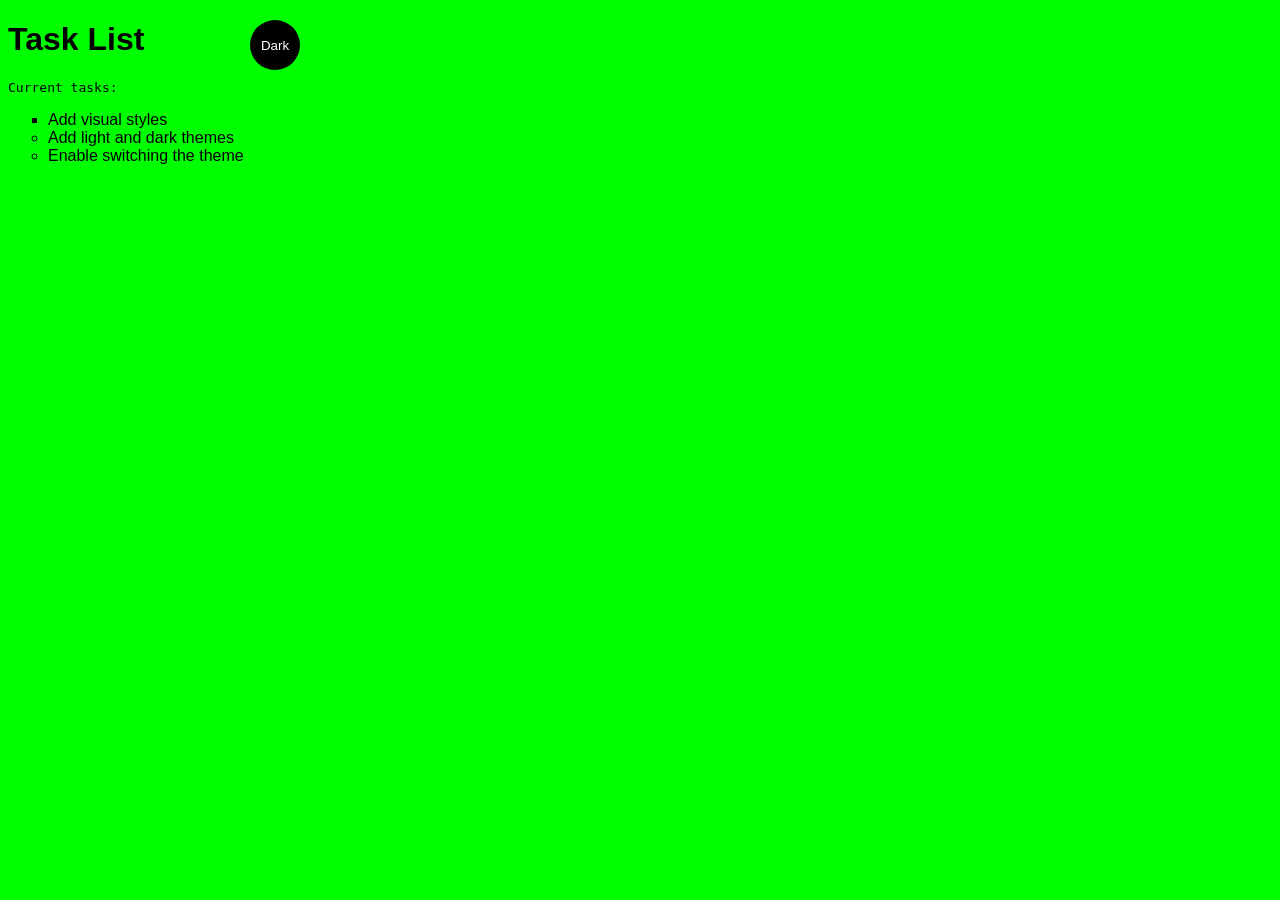
<file: WS_01/index.html>
<!DOCTYPE html>
<html lang="en">
<head>
    <meta charset="UTF-8">
    <meta http-equiv="X-UA-Compatible" content="IE=edge">
    <meta name="viewport" content="width=device-width, initial-scale=1.0">
    <title>simple website</title>
    <link rel="stylesheet" href="main.css">
</head>
<body class="light-theme">
<h1>Task List</h1>
<p id="msg">Current tasks:</p>
<ul>
    <li class="list">Add visual styles</li>
    <li class="lists">Add light and dark themes</li>
    <li>Enable switching the theme</li>
</ul>
<div>
    <button class="btn">Dark</button>
</div>
<script src="app.js"></script>
<noscript>You need to enable JavaScript to view the full site.</noscript>
    </body>
</html>
</file>
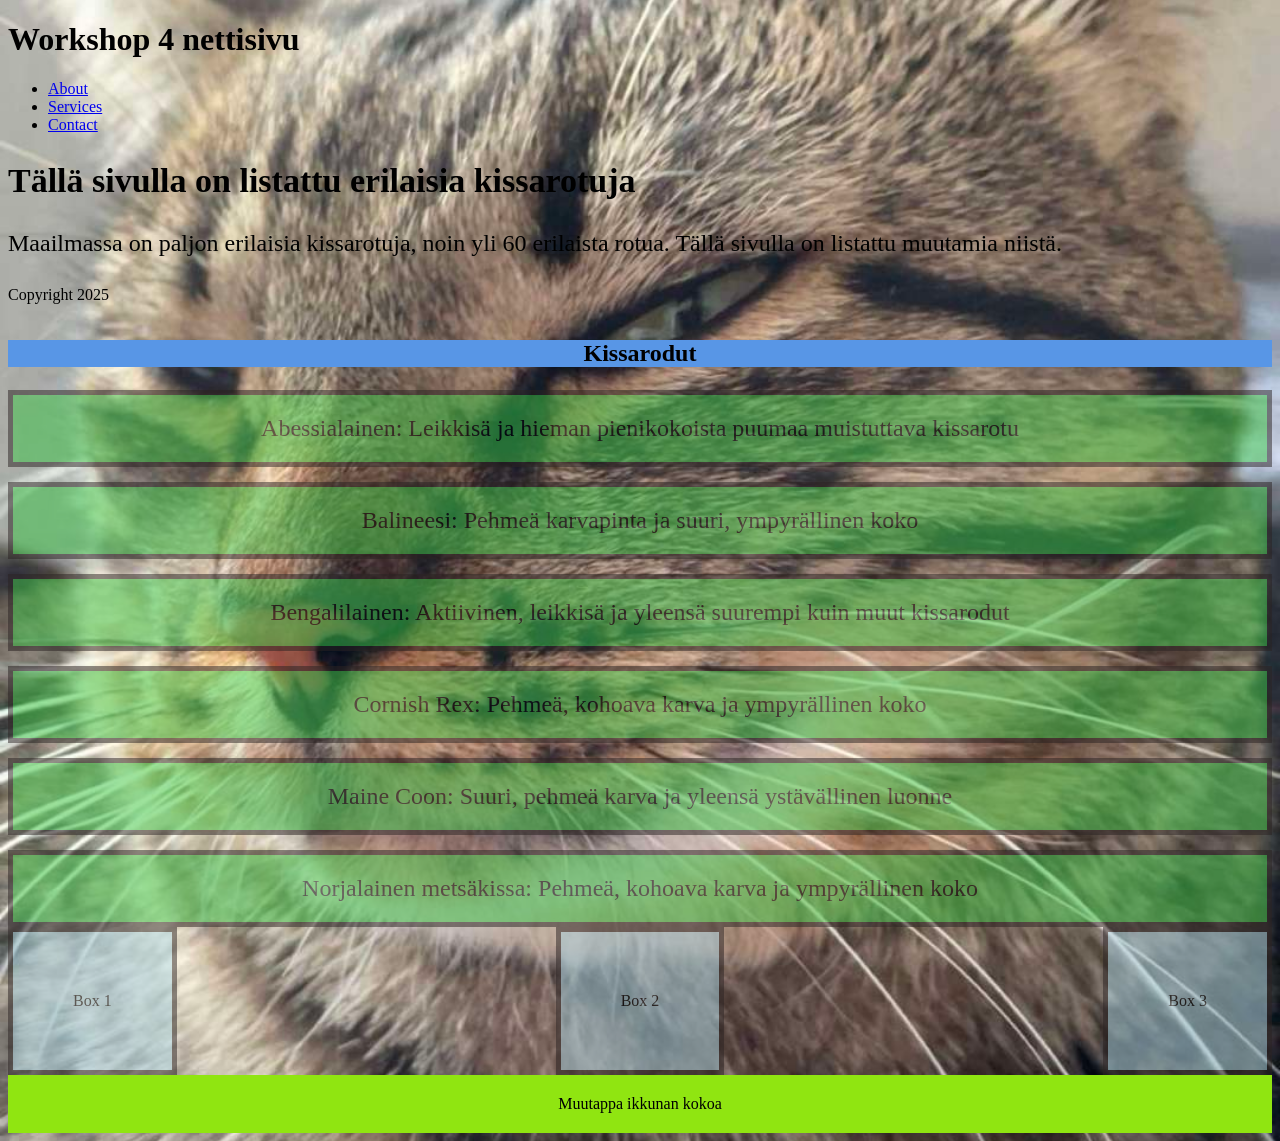
<file: WS_04/Index.html>
<!DOCTYPE html>
<html lang="en">
<head>
    <meta charset="UTF-8">
    <meta name="viewport" content="width=device-width, initial-scale=1.0">
    <title>Document</title>
    <link rel="stylesheet" href="styles.css">
</head>
<body>
    <header>
  <h1>Workshop 4 nettisivu</h1>
  <nav>
    <ul>
      <li><a href="#about">About</a></li>
      <li><a href="#services">Services</a></li>
      <li><a href="#contact">Contact</a></li>
    </ul>
  </nav>
</header>

<main>
  <section id="about">
    <h2 style="font-size: 34px; margin-bottom: 10px;">Tällä sivulla on listattu erilaisia kissarotuja</h2>
    <p style="font-size: 24px; line-height: 1.6;">
      Maailmassa on paljon erilaisia kissarotuja, noin yli 60 erilaista rotua. Tällä sivulla on listattu muutamia niistä.
    </p>
  </section>
</main>

<footer>
  <p>Copyright 2025</p>
</footer>
<div class="grid-container">
    <h2 class="grid-heading">Kissarodut</h2>
  <div class="grid-item">Abessialainen: Leikkisä ja hieman pienikokoista puumaa muistuttava kissarotu</div>
  <div class="grid-item">Balineesi: Pehmeä karvapinta ja suuri, ympyrällinen koko</div>
  <div class="grid-item">Bengalilainen: Aktiivinen, leikkisä ja yleensä suurempi kuin muut kissarodut</div>
  <div class="grid-item">Cornish Rex: Pehmeä, kohoava karva ja ympyrällinen koko</div>
  <div class="grid-item">Maine Coon: Suuri, pehmeä karva ja yleensä ystävällinen luonne</div>
  <div class="grid-item">Norjalainen metsäkissa: Pehmeä, kohoava karva ja ympyrällinen koko</div>
</div>
<div class="flex-container">
  <div class="box">Box 1</div>
  <div class="box">Box 2</div>
  <div class="box">Box 3</div>
</div>
<div class="responsive-box">Muutappa ikkunan kokoa</div>
</body>
</html>
</file>
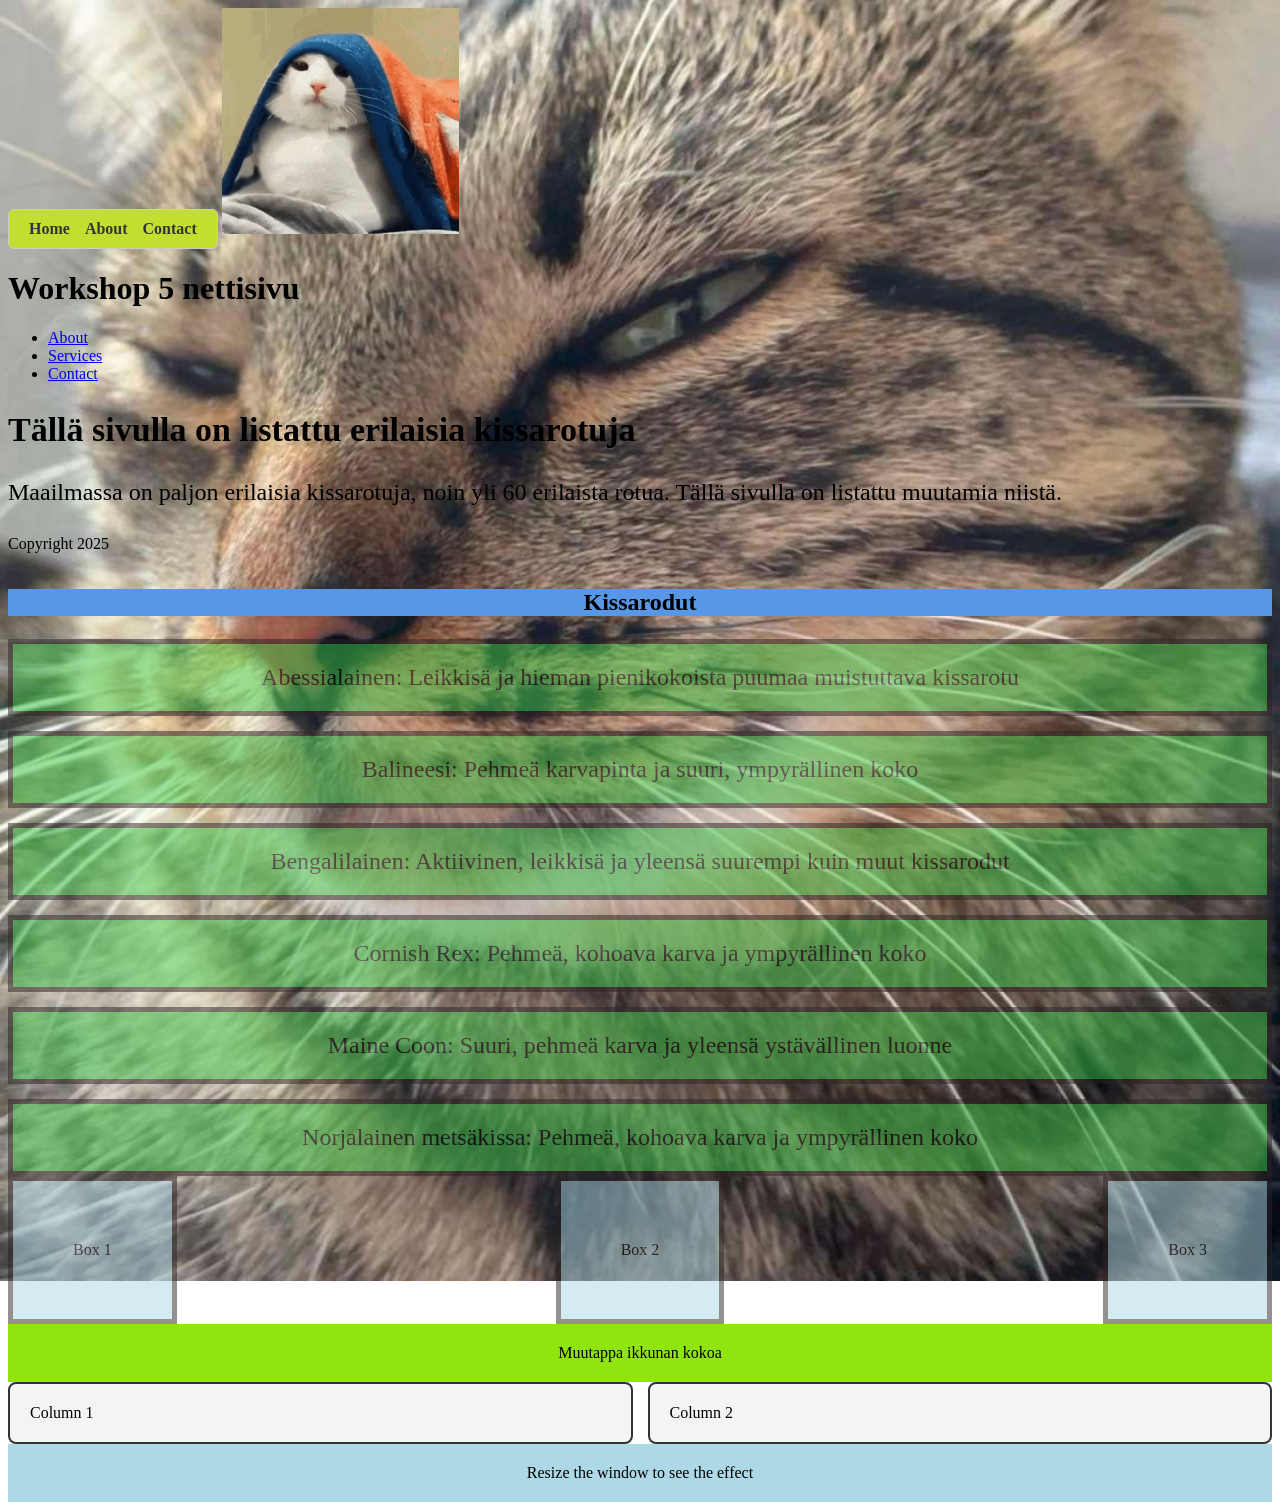
<file: WS_05/Index.html>
<!DOCTYPE html>
<html lang="en">
<head>
    <meta charset="UTF-8">
    <meta name="viewport" content="width=device-width, initial-scale=1.0">
    <title>Document</title>
    <link rel="stylesheet" href="styles.css">
</head>
<body>
  <nav class="responsive-nav">
      <button class="menu-toggle">☰ Menu</button>
      <ul class="nav-list">
        <li><a href="#">Home</a></li>
        <li><a href="#">About</a></li>
        <li><a href="#">Contact</a></li>
      </ul>
    </nav>
  <img src="catblanked.png" alt="Kissa pyyhkeen alla" class="responsive-image">
    <header>
  <h1>Workshop 5 nettisivu</h1>
  <nav>
    <ul>
      <li><a href="#about">About</a></li>
      <li><a href="#services">Services</a></li>
      <li><a href="#contact">Contact</a></li>
    </ul>
  </nav>
</header>

<main>
  <section id="about">
    <h2 style="font-size: 34px; margin-bottom: 10px;">Tällä sivulla on listattu erilaisia kissarotuja</h2>
    <p style="font-size: 24px; line-height: 1.6;">
      Maailmassa on paljon erilaisia kissarotuja, noin yli 60 erilaista rotua. Tällä sivulla on listattu muutamia niistä.
    </p>
  </section>
</main>

<footer>
  <p>Copyright 2025</p>
</footer>
<div class="grid-container">
    <h2 class="grid-heading">Kissarodut</h2>
  <div class="grid-item">Abessialainen: Leikkisä ja hieman pienikokoista puumaa muistuttava kissarotu</div>
  <div class="grid-item">Balineesi: Pehmeä karvapinta ja suuri, ympyrällinen koko</div>
  <div class="grid-item">Bengalilainen: Aktiivinen, leikkisä ja yleensä suurempi kuin muut kissarodut</div>
  <div class="grid-item">Cornish Rex: Pehmeä, kohoava karva ja ympyrällinen koko</div>
  <div class="grid-item">Maine Coon: Suuri, pehmeä karva ja yleensä ystävällinen luonne</div>
  <div class="grid-item">Norjalainen metsäkissa: Pehmeä, kohoava karva ja ympyrällinen koko</div>
</div>
<div class="flex-container">
  <div class="box">Box 1</div>
  <div class="box">Box 2</div>
  <div class="box">Box 3</div>
</div>
<div class="responsive-box">Muutappa ikkunan kokoa</div>
<div class="responsive-container">
      <div class="column">Column 1</div>
      <div class="column">Column 2</div>
    </div>
    <div class="media-query-box">Resize the window to see the effect</div>
    <script>
  document.querySelector('.menu-toggle').addEventListener('click', () => {
    document.querySelector('.nav-list').classList.toggle('active');
  });
</script>
</body>
</html>
</file>
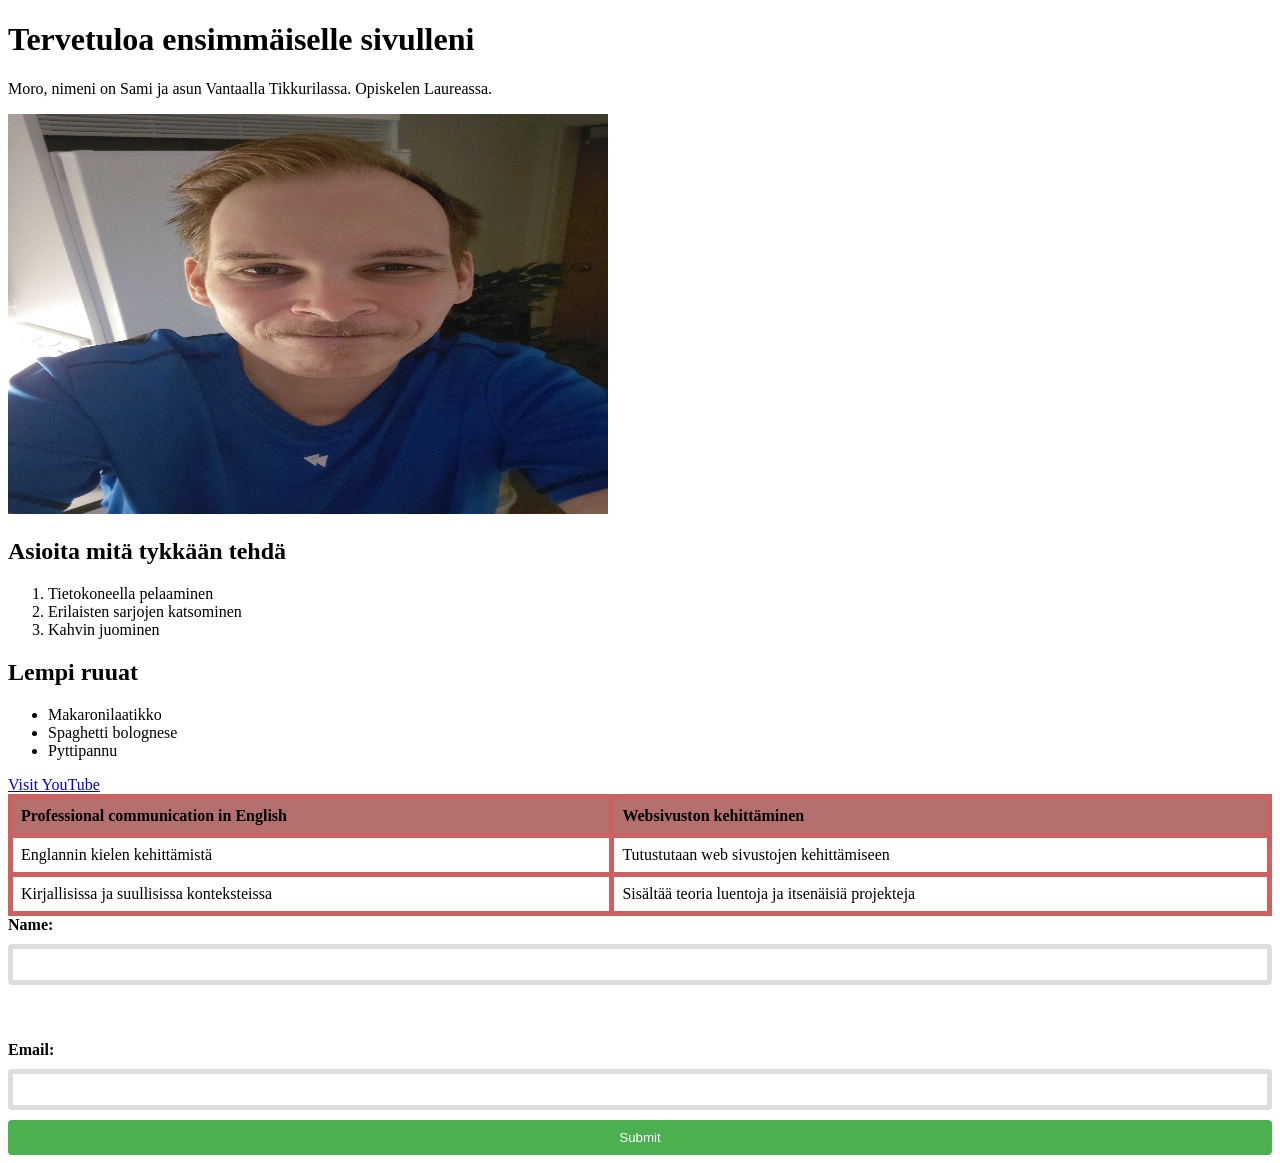
<file: WS_01/workshop01htmlbacis.html>
<!DOCTYPE html>
<html lang="en">
<head>
    <meta charset="UTF-8">
    <meta name="viewport" content="width=device-width, initial-scale=1.0">
    <title>Samin ensimmäinen sivu</title>
    <link rel="stylesheet" href="styles.css">
</head>
<body>
    <h1>Tervetuloa ensimmäiselle sivulleni</h1>
    <p>Moro, nimeni on Sami ja asun Vantaalla Tikkurilassa. Opiskelen Laureassa.</p>
    <img src="Samivaan.jpg" width="600" height="400" alt="Kuva meikäläisestä">
<h2>Asioita mitä tykkään tehdä</h2>
<ol>
    <li>Tietokoneella pelaaminen</li>
    <li>Erilaisten sarjojen katsominen</li>
    <li>Kahvin juominen</li>
</ol>

<h2>Lempi ruuat</h2>
    <ul>
        <li>Makaronilaatikko</li>
        <li>Spaghetti bolognese</li>
        <li>Pyttipannu</li>
    </ul>
<a href="youtube.com" target="_blank">Visit YouTube</a>


<table>
    <tr>
        <th>Professional communication in English</th>
        <th>Websivuston kehittäminen</th>
    </tr>
    <tr>
        <td>Englannin kielen kehittämistä</td>
        <td>Tutustutaan web sivustojen kehittämiseen</td>
    </tr>
    <tr>
        <td>Kirjallisissa ja suullisissa konteksteissa</td>
        <td>Sisältää teoria luentoja ja itsenäisiä projekteja</td>
    </tr>
</table>
<form>
    <label for="name">Name:</label>
    <input type="text" id="name" name="name"><br><br>
    <label for="email">Email:</label>
    <input type="email" id="email" name="email">
<input type="submit" value="Submit">
</form>
    </body>
</html>
</file>
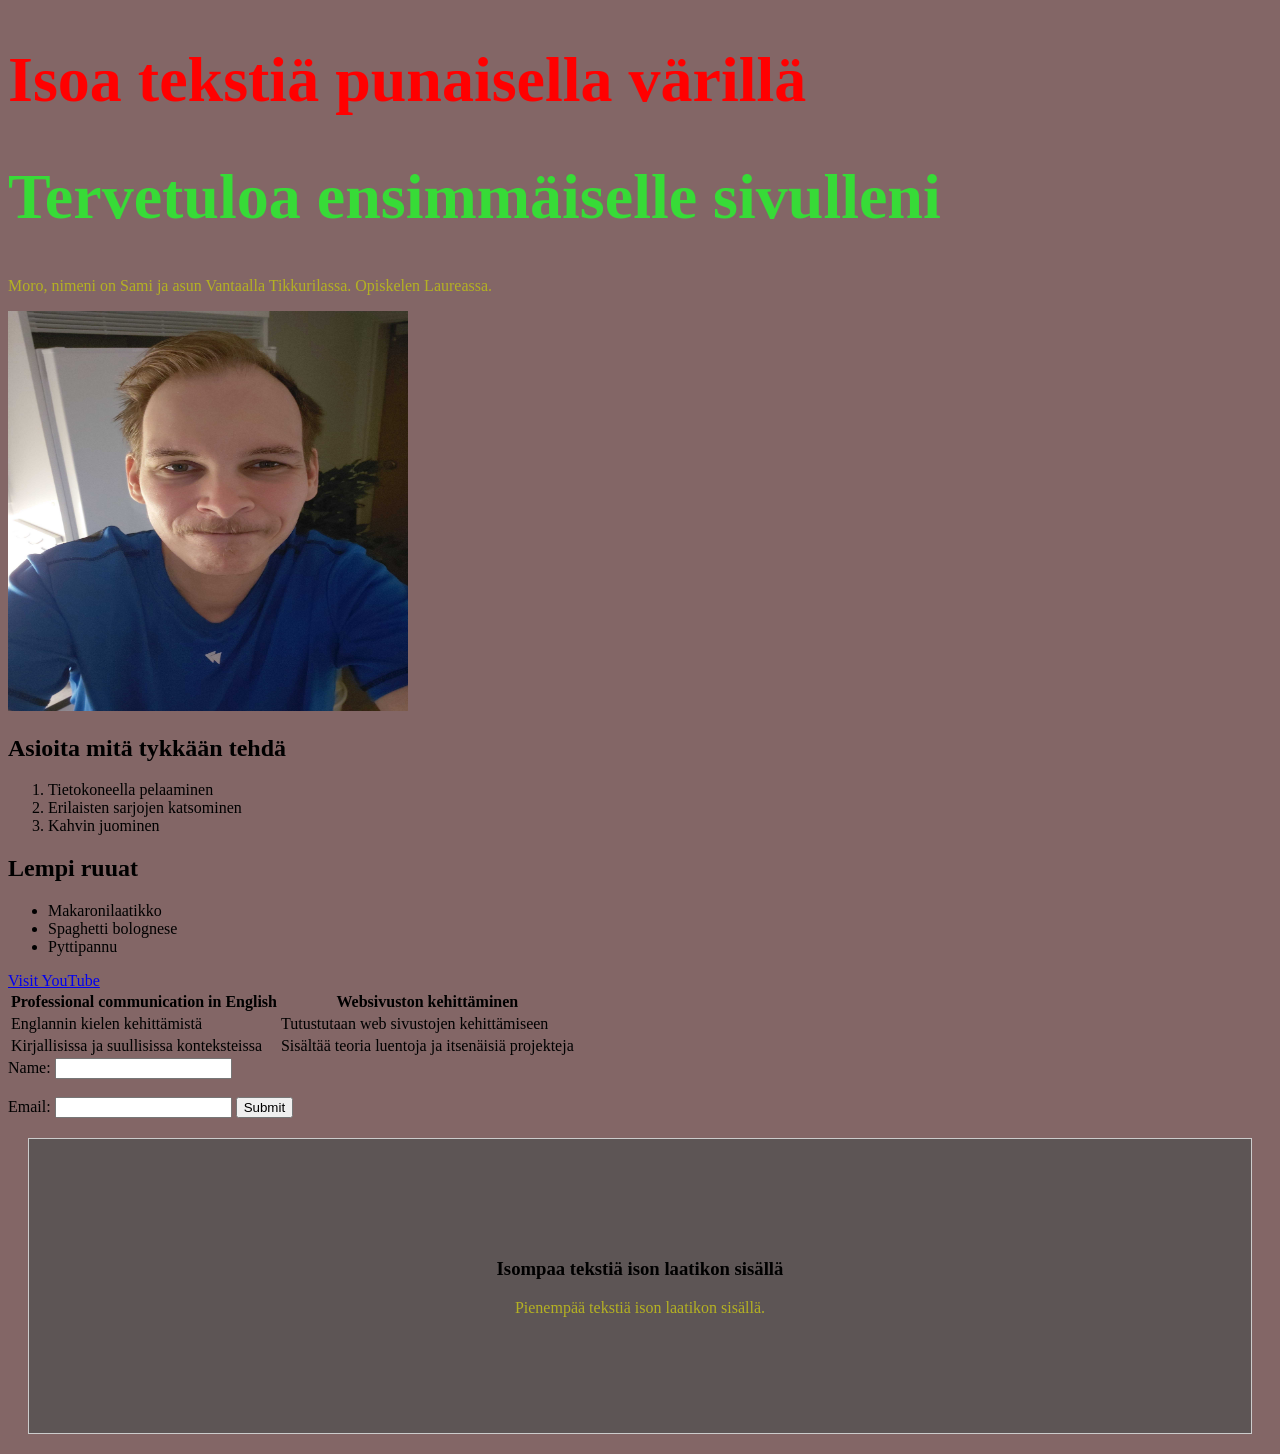
<file: WS_02/workshop01htmlbacis.html>
<!DOCTYPE html>
<html lang="en">
<head>
    <style>
    h1 {
      color: rgb(55, 219, 55);
    }
    </style>
    <meta charset="UTF-8">
    <meta name="viewport" content="width=device-width, initial-scale=1.0">
    <title>Samin ensimmäinen sivu</title>
    <link rel="stylesheet" href="styles.css">
</head>
<body>
    <h1 style="color: red;">Isoa tekstiä punaisella värillä</h1>
    <h1>Tervetuloa ensimmäiselle sivulleni</h1>
    <p>Moro, nimeni on Sami ja asun Vantaalla Tikkurilassa. Opiskelen Laureassa.</p>
    <img src="Samivaan.jpg" width="400" height="400" alt="Kuva meikäläisestä">
    <h2>Asioita mitä tykkään tehdä</h2>
<ol>
    <li>Tietokoneella pelaaminen</li>
    <li>Erilaisten sarjojen katsominen</li>
    <li>Kahvin juominen</li>
</ol>

<h2>Lempi ruuat</h2>
    <ul>
        <li>Makaronilaatikko</li>
        <li>Spaghetti bolognese</li>
        <li>Pyttipannu</li>
    </ul>
<a href="youtube.com" target="_blank">Visit YouTube</a>


<table>
    <tr>
        <th>Professional communication in English</th>
        <th>Websivuston kehittäminen</th>
    </tr>
    <tr>
        <td>Englannin kielen kehittämistä</td>
        <td>Tutustutaan web sivustojen kehittämiseen</td>
    </tr>
    <tr>
        <td>Kirjallisissa ja suullisissa konteksteissa</td>
        <td>Sisältää teoria luentoja ja itsenäisiä projekteja</td>
    </tr>
</table>


<form>
    <label for="name">Name:</label>
    <input type="text" id="name" name="name"><br><br>
    <label for="email">Email:</label>
    <input type="email" id="email" name="email">
<input type="submit" value="Submit">
</form>
<div class="content-box">
  <h3>Isompaa tekstiä ison laatikon sisällä</h3>
  <p>Pienempää tekstiä ison laatikon sisällä.</p>
</div>
    </body>
</html>
</file>
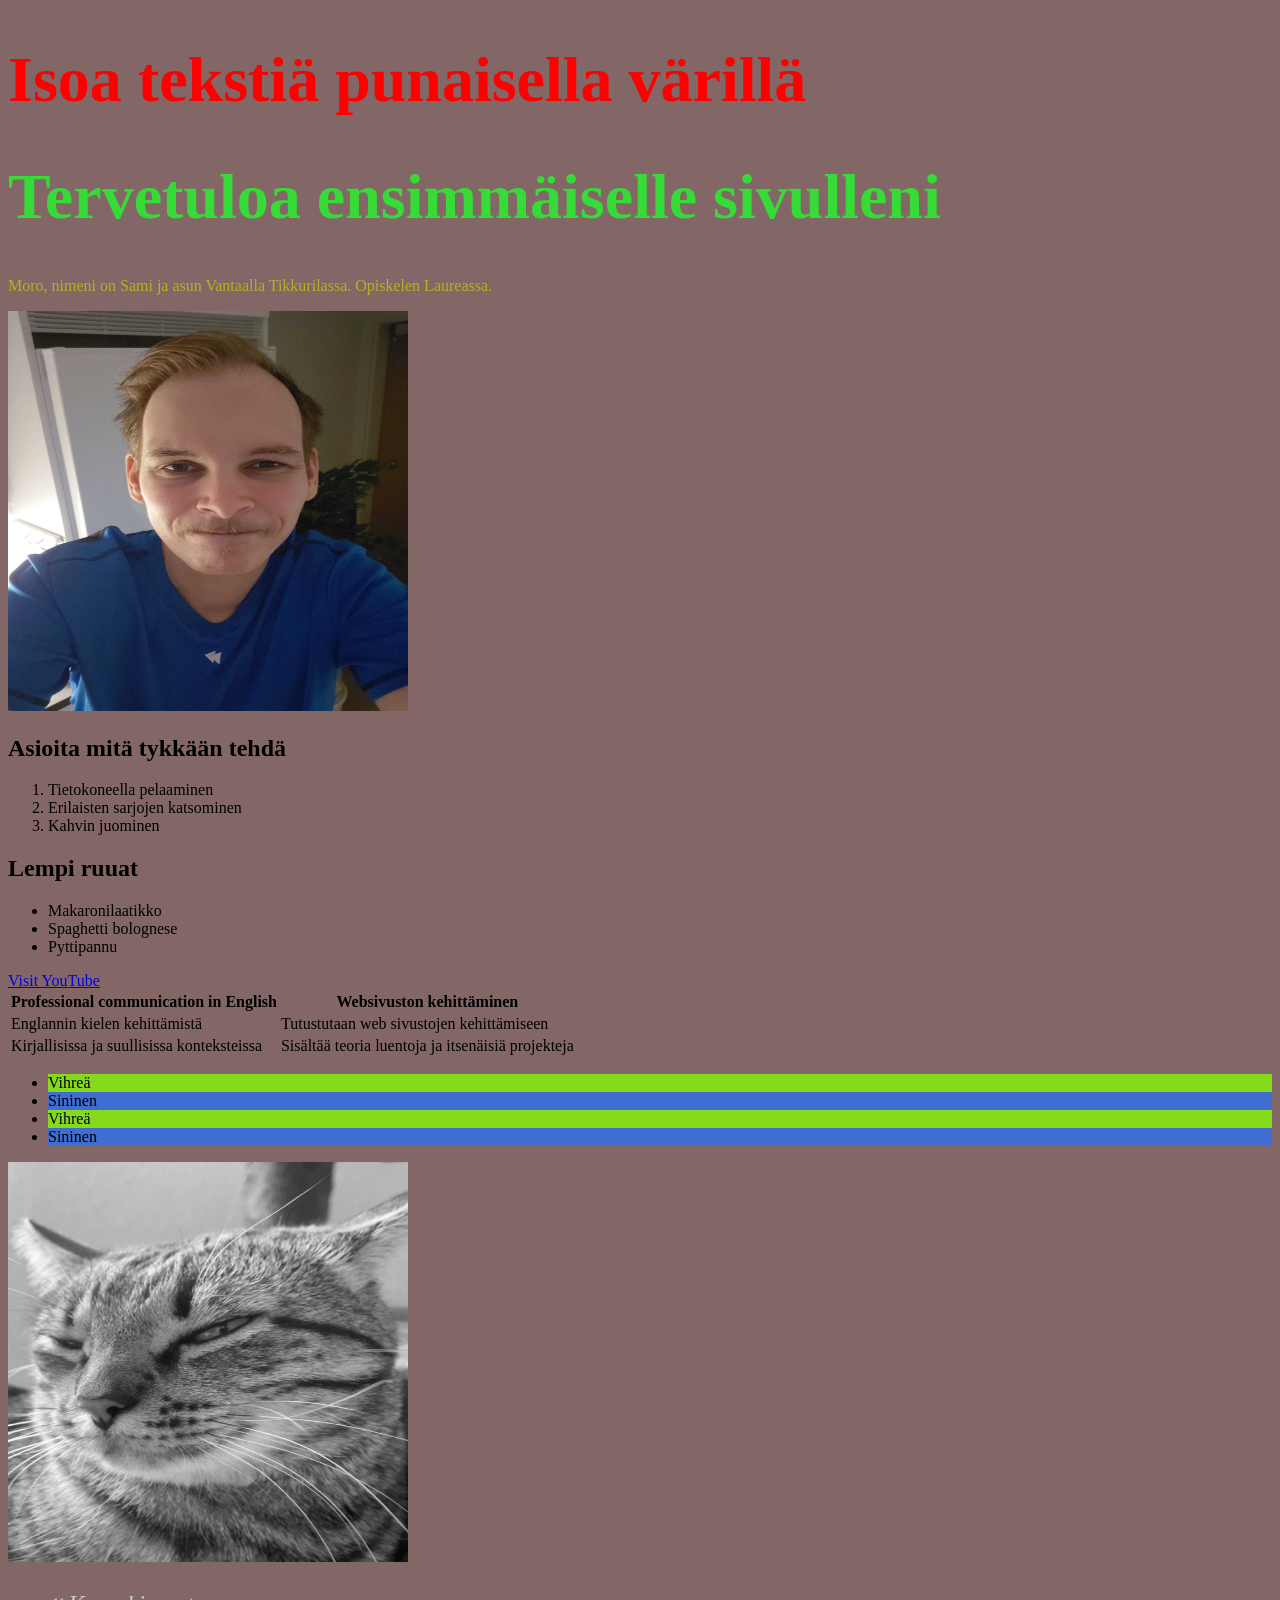
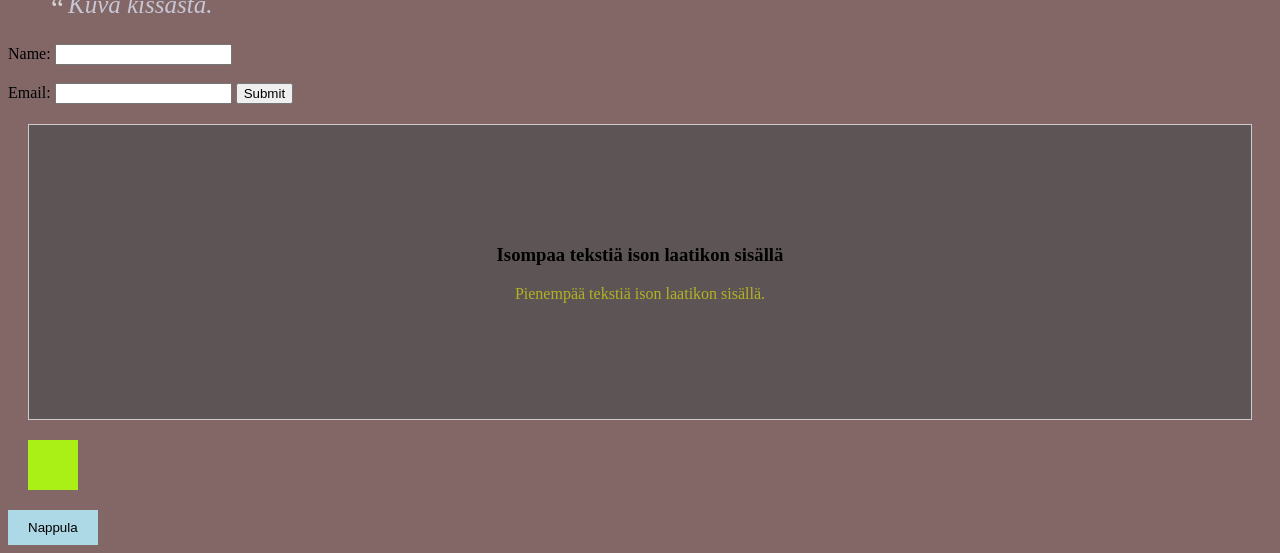
<file: WS_03/workshop01htmlbacis.html>
<!DOCTYPE html>
<html lang="en">
<head>
    <style>
    h1 {
      color: rgb(55, 219, 55);
    }
    </style>
    <meta charset="UTF-8">
    <meta name="viewport" content="width=device-width, initial-scale=1.0">
    <title>Samin ensimmäinen sivu</title>
    <link rel="stylesheet" href="styles.css">
</head>
<body>
    <h1 style="color: red;">Isoa tekstiä punaisella värillä</h1>
    <h1>Tervetuloa ensimmäiselle sivulleni</h1>
    <p>Moro, nimeni on Sami ja asun Vantaalla Tikkurilassa. Opiskelen Laureassa.</p>
    <img src="Samivaan.jpg" width="400" height="400" alt="Kuva meikäläisestä">
    <h2>Asioita mitä tykkään tehdä</h2>
<ol>
    <li>Tietokoneella pelaaminen</li>
    <li>Erilaisten sarjojen katsominen</li>
    <li>Kahvin juominen</li>
</ol>

<h2>Lempi ruuat</h2>
    <ul>
        <li>Makaronilaatikko</li>
        <li>Spaghetti bolognese</li>
        <li>Pyttipannu</li>
    </ul>
<a href="youtube.com" target="_blank">Visit YouTube</a>


<table>
    <tr>
        <th>Professional communication in English</th>
        <th>Websivuston kehittäminen</th>
    </tr>
    <tr>
        <td>Englannin kielen kehittämistä</td>
        <td>Tutustutaan web sivustojen kehittämiseen</td>
    </tr>
    <tr>
        <td>Kirjallisissa ja suullisissa konteksteissa</td>
        <td>Sisältää teoria luentoja ja itsenäisiä projekteja</td>
    </tr>
</table>
<ul class="pseudo-list">
        <li>Vihreä</li>
        <li>Sininen</li>
        <li>Vihreä</li>
        <li>Sininen</li>
      </ul>

      <img src="kissalol.jpg" width="400" height="400" alt="Sample Image" class="filter-image">

<blockquote class="quote" style="font-size: 25px; color: rgb(198, 198, 212);">
        Kuva kissasta.
      </blockquote>
<form>
    <label for="name">Name:</label>
    <input type="text" id="name" name="name"><br><br>
    <label for="email">Email:</label>
    <input type="email" id="email" name="email">
<input type="submit" value="Submit">
</form>
<div class="content-box">
  <h3>Isompaa tekstiä ison laatikon sisällä</h3>
  <p>Pienempää tekstiä ison laatikon sisällä.</p>
</div>
<div class="animation-box"></div>
<button class="transition-button">Nappula</button>
    </body>
</html>
</file>
<file: WS_01/main.css>
:root {
  --green: #00FF00;
  --white: #FFFFFF;
  --black: #000000;
}

body {
  background: var(--bg);
  color: var(--fontColor);
  font-family: Arial;
}

ul {
    font-family: Arial;
}
li {
  list-style: circle;
}

.list {
  list-style: square;
}

#msg {
  font-family: monospace;
}
.light-theme {
 --bg: var(--green);
  --fontColor: var(--black);
  --btnBg: var(--black);
  --btnFontColor: var(--white);
}
.dark-theme {
  --bg: var(--black);
  --fontColor: var(--green);
  --btnBg: var(--white);
  --btnFontColor: var(--black);
}
.medium-theme {
  --bg: #ADD8E6;
  --fontColor: #0000FF;
}
.btn {
  position: absolute;
  top: 20px;
  left: 250px;
  height: 50px;
  width: 50px;
  border-radius: 50%;
  border: none;
  color: var(--btnFontColor);
  background-color: var(--btnBg);
}
</file>
<file: WS_04/styles.css>
body {
    /* Path to your image file */
    background-image: url('kissalol.jpg'); 
    
    /* Prevents the image from repeating/tiling if it is smaller than the screen */
    background-repeat: no-repeat; 
    
    /* Centers the background image */
    background-position: center; 
    
    /* Scales the image to completely cover the entire viewport without stretching */
    background-size: cover; 
    
    /* Keeps the background fixed in place so it does not move when scrolling */
    background-attachment: fixed; 
}
.grid-container {
  display: grid;
  grid-template-columns: repeat(1, 1fr);
  grid-gap: 15px;
}

.grid-heading {
  grid-column: 1 / -1; /* Spans from the first track to the very last track */
  margin-bottom: 8px;
  text-align: center;
  background-color: rgb(88, 150, 230);
}

.grid-item {
opacity: 0.5;
  background-color: rgb(62, 199, 73);
  border:#2b2323 solid 5px;
  padding: 20px;
  text-align: center;
  font-size: 24px;
}
.flex-container {
    opacity: 0.5;
  display: flex;
  justify-content: space-between;
  align-items: center;
}

.box {
  background-color: lightblue;
  border: 5px solid #2b2323;
  padding: 60px;
  text-align: center;
}
.responsive-box {
  padding: 20px;
  text-align: center;
}

@media (max-width: 600px) {
  .responsive-box {
    background-color: rgb(223, 21, 21);
  }
}

@media (min-width: 601px) {
  .responsive-box {
    background-color: rgb(144, 229, 17);
  }
}
</file>
<file: WS_05/styles.css>
body {
    /* Path to your image file */
    background-image: url('kissalol.jpg'); 
    
    /* Prevents the image from repeating/tiling if it is smaller than the screen */
    background-repeat: no-repeat; 
    
    /* Centers the background image */
    background-position: center; 
    
    /* Scales the image to completely cover the entire viewport without stretching */
    background-size: cover; 
    
    /* Keeps the background fixed in place so it does not move when scrolling */
    background-attachment: fixed; 
}
.grid-container {
  display: grid;
  grid-template-columns: repeat(1, 1fr);
  grid-gap: 15px;
}

.grid-heading {
  grid-column: 1 / -1; /* Spans from the first track to the very last track */
  margin-bottom: 8px;
  text-align: center;
  background-color: rgb(88, 150, 230);
}

.grid-item {
opacity: 0.5;
  background-color: rgb(62, 199, 73);
  border:#2b2323 solid 5px;
  padding: 20px;
  text-align: center;
  font-size: 24px;
}
.flex-container {
    opacity: 0.5;
  display: flex;
  justify-content: space-between;
  align-items: center;
}

.box {
  background-color: lightblue;
  border: 5px solid #2b2323;
  padding: 60px;
  text-align: center;
}
.responsive-box {
  padding: 20px;
  text-align: center;
}

@media (max-width: 600px) {
  .responsive-box {
    background-color: rgb(223, 21, 21);
  }
}

@media (min-width: 601px) {
  .responsive-box {
    background-color: rgb(144, 229, 17);
  }
}
.responsive-container {
      display: flex;
      flex-wrap: wrap;
    }
    
    .column {
      flex: 1;
      padding: 10px;
    }
    
    @media (max-width: 600px) {
      .column {
        flex: 100%;
      }
    }
    .responsive-image {
      max-width: 100%;
      height: auto;
      position: relative;
      z-index: 1;
    }
    .media-query-box {
      padding: 20px;
      text-align: center;
    }
    
    @media (max-width: 600px) {
      .media-query-box {
        background-color: lightcoral;
      }
    }
    
    @media (min-width: 601px) {
      .media-query-box {
        background-color: lightblue;
      }
    }
    .responsive-nav {
  position: relative;
  display: inline-block;
}

/* Desktop: hide button, show links side-by-side */
.menu-toggle {
  display: none;
}

.nav-list {
  display: flex;
  gap: 15px;
  list-style: none;
  margin: 0;
  padding: 10px 20px;
  border: 1px solid #ccc;
  border-radius: 6px;
  background-color: #c2df2f;
}

.nav-list li a {
  text-decoration: none;
  color: #333;
  font-weight: bold;
}

/* Mobile (under 600px): show button, hide links until clicked */
@media (max-width: 600px) {
  .menu-toggle {
    background-color: #bee925;
    display: inline-block;
    padding: 10px 15px;
    font-size: 16px;
    cursor: pointer;
  }

  .nav-list {
    display: none; /* Hidden by default on small screens */
    position: absolute;
    top: 100%;
    left: 0;
    flex-direction: column;
    gap: 0;
    padding: 0;
    margin-top: 5px;
    min-width: 150px;
    background-color: #9fcb31;
    box-shadow: 0 4px 8px rgba(0, 0, 0, 0.15);
    z-index: 1000;
  }

  /* JS adds '.active' when clicked, which overrides display: none */
  .nav-list.active {
    display: flex;
  }

  .nav-list li a {
    display: block;
    padding: 10px 15px;
  }

  .nav-list li a:hover {
    background-color: #88d820;
  }
}

.responsive-container {
  display: flex;
  gap: 15px; /* Space between the two boxes */
}

/* Styles ONLY the bottom two columns as boxes */
.responsive-container .column {
  flex: 1; /* Makes both boxes equal width */
  border: 2px solid #333;
  background-color: #f4f4f4;
  padding: 20px;
  border-radius: 8px;
}
</file>
<file: WS_01/styles.css>
table {
      width: 100%;
      border-collapse: collapse;
    }
    
    th, td {
      border: 5px solid #cc6161;
      padding: 8px;
      text-align: left;
    }
    
    th {
      background-color: #b66f6f;
    }
    
    form {
      display: flex;
      flex-direction: column;
      gap: 10px;
    }
    
    label {
      font-weight: bold;
    }
    
    input[type="text"], input[type="email"] {
      padding: 8px;
      border: 5px solid #ddd;
      border-radius: 4px;
    }
    
    input[type="submit"] {
      background-color: #4CAF50;
      color: white;
      padding: 10px;
      border: none;
      border-radius: 4px;
      cursor: pointer;
    }
    
    input[type="submit"]:hover {
      background-color: #45a049;
    }
</file>
<file: WS_02/styles.css>
:root
    p {
      color: rgb(180, 177, 35);
    }
    
    body {
      background-color: rgb(131, 102, 102);
    }
    
    h1 {
      font-size: 4em;
    }
    .content-box {
  padding: 100px;
  margin: 20px;
  background-color: #5d5555;
  border: 1px solid #ccc;
}

.content-box {
  text-align: center;
}
</file>
<file: WS_03/styles.css>
:root
    p {
      color: rgb(180, 177, 35);
    }
    
    body {
      background-color: rgb(131, 102, 102);
    }
    
    h1 {
      font-size: 4em;
    }
    .content-box {
  padding: 100px;
  margin: 20px;
  background-color: #5d5555;
  border: 1px solid #ccc;
}

.content-box {
  text-align: center;
}
.transition-button {
        background-color: lightblue;
        padding: 10px 20px;
        border: none;
        cursor: pointer;
        transition: background-color 0.3s ease;
      }
      
      .transition-button:hover {
        background-color: rgb(57, 114, 200);
      }
      .animation-box {
        width: 50px;
        height: 50px;
        margin: 20px;
        background-color: rgb(170, 239, 21);
        position: relative;
        animation: move 0.8s infinite alternate;
      }
      
      @keyframes move {
        from {
          left: 0;
        }
        to {
          left: 1825px;
        }
      }
      .pseudo-list li:nth-child(odd) {
        background-color: rgb(132, 218, 27);
      }
      
      .pseudo-list li:nth-child(even) {
        background-color: rgb(63, 109, 210);
      }
      .filter-image {
        filter: grayscale(800%);
        transition: filter 0.3s ease;
      }
      
      .filter-image:hover {
        filter: grayscale(0%);
      }
      .quote {
        position: relative;
        padding-left: 20px;
        font-style: italic;
      }
      
      .quote::before {
        content: '“';
        font-size: 30px;
        position: absolute;
        left: 0;
        top: 0;
        color: lightgray;
      }
</file>
